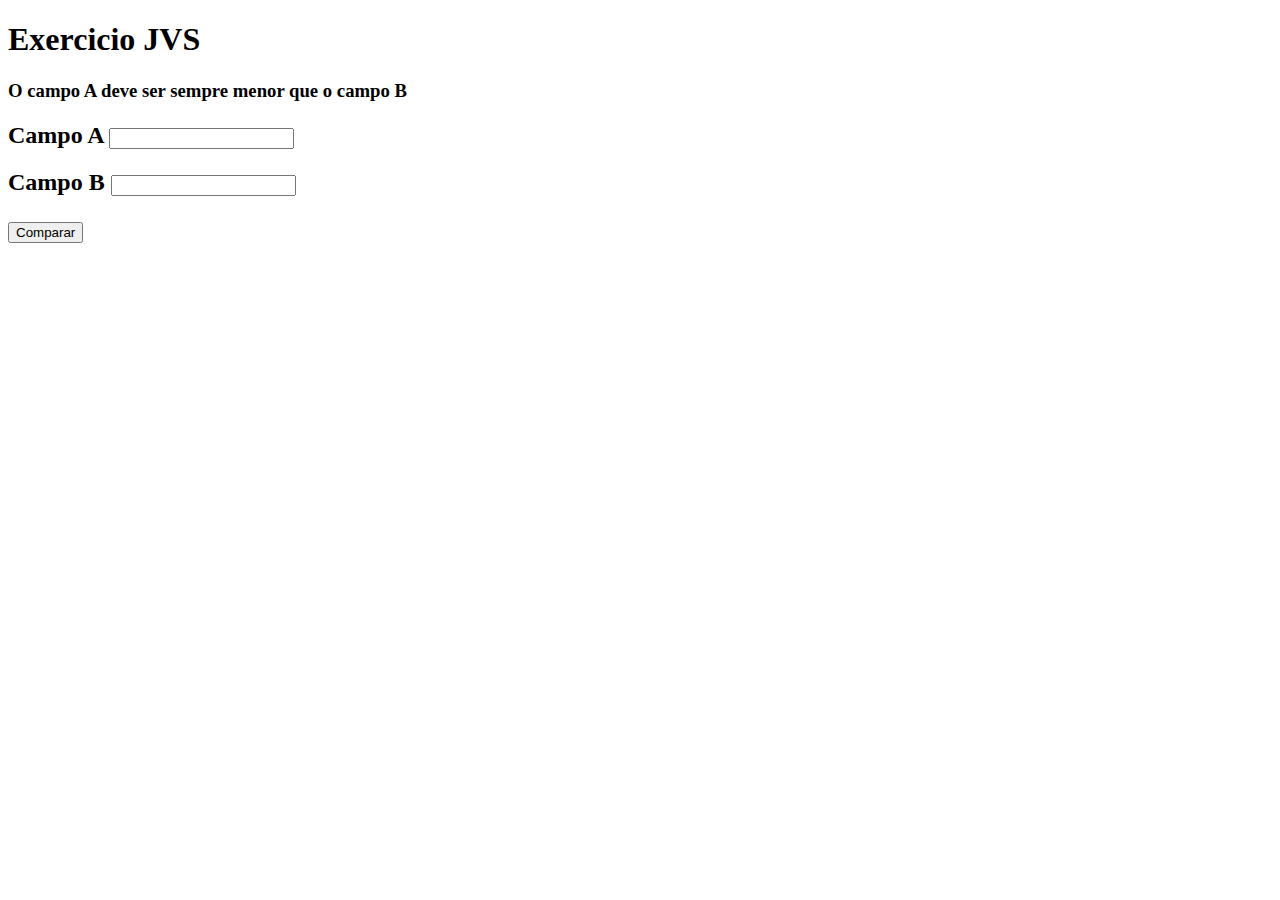
<file: index.html>
<!DOCTYPE html>
<html lang="pt-br">
<head>
    <meta charset="UTF-8">
    <meta http-equiv="X-UA-Compatible" content="IE=edge">
    <meta name="viewport" content="width=device-width, initial-scale=1.0">
    <title>Formulário</title>
</head>
<body>
<div class="container">
    <h1>Exercicio JVS</h1>
    <h3>O campo A deve ser sempre menor que o campo B</h3>
    <form id="campos">
        <h2>   <label>Campo A</label> 
        <input type="text" name="Campo A" id="campoA"></h2>
        <h2>   <label>Campo B</label> 
        <input type="text" name="Campo B" id="campoB"></h2>
        <h2> <button type="submit">Comparar</button></h2>
    </form>
</div>
<script src="./main.js"></script>
</body>
</html>
</file>
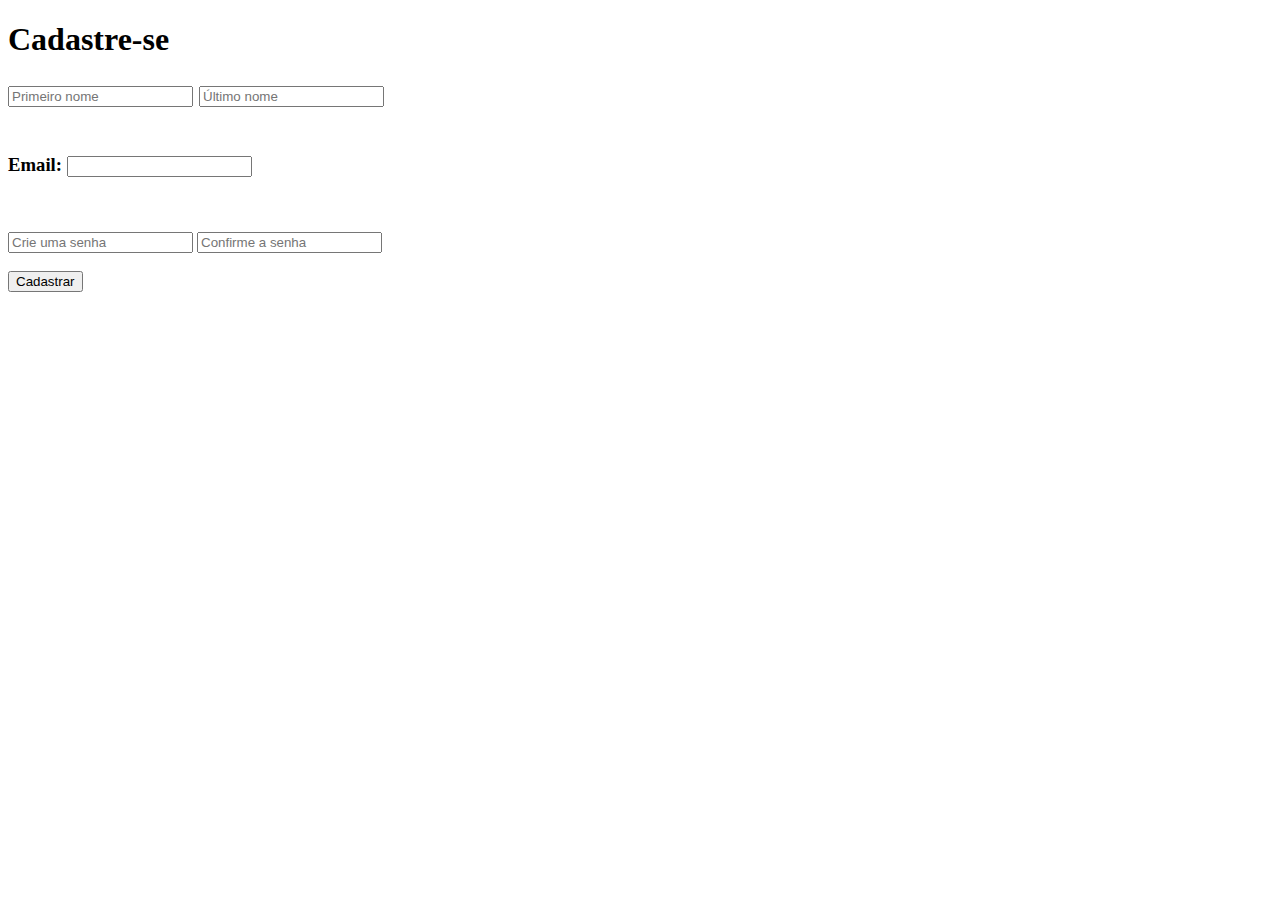
<file: exercicio__html.html>
<!DOCTYPE html>
<html lang="pt-br">
<head>
    <meta charset="UTF-8">
    <meta http-equiv="X-UA-Compatible" content="IE=edge">
    <meta name="viewport" content="width=device-width, initial-scale=1.0">
    <title>Formulário de cadastro</title>
</head>
<h1>Cadastre-se</h1>
<form>
   <h2> <input type="text" placeholder="Primeiro nome ">
    <input type="text" placeholder="Último nome">
    <br>
    <br>
    <h3>
    <label>Email:</label>
    <input type="email"> 
    </h3>
    <br>
    <br>
    <input type="password" placeholder="Crie uma senha">
    <input type="password" placeholder="Confirme a senha">
    <br><br>
    <button type="submit">
        Cadastrar
    </button>
    
    </h2>


</form>
<body>
    
</body>
</html>
</file>
